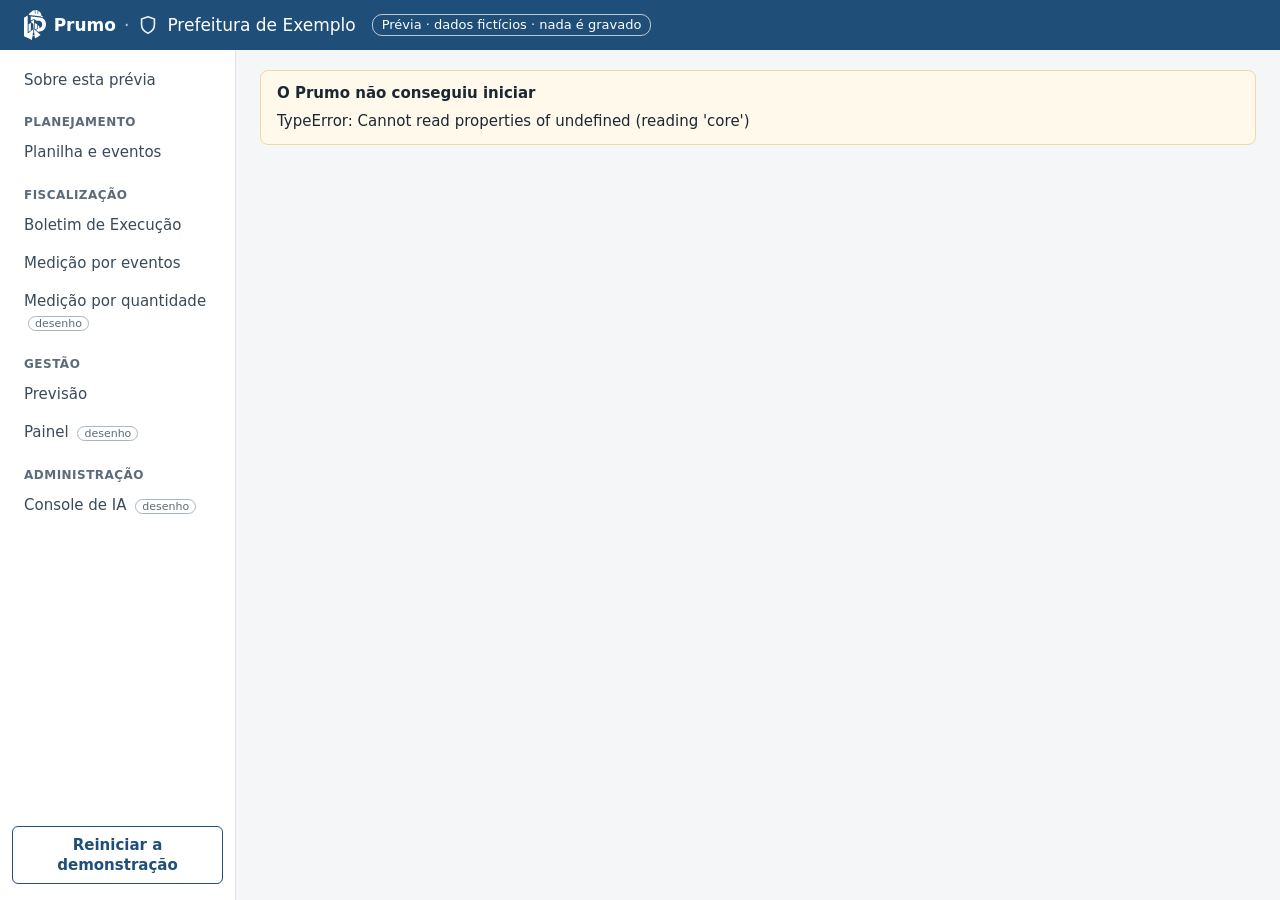
<file: apps/desktop/previa/index.html>
<!doctype html>
<html lang="pt-BR">
<head>
<meta charset="utf-8">
<meta name="viewport" content="width=device-width, initial-scale=1">
<title>Prumo · Prefeitura de Exemplo (prévia)</title>
<link rel="icon" href="favicon.svg" type="image/svg+xml">
<link rel="stylesheet" href="app.css">
</head>
<body>

<header class="topo">
  <div class="marca">
    <img class="marca-prumo" src="marca-branca.svg" alt="" width="22" height="30">
    <strong>Prumo</strong>
    <span class="marca-separador" aria-hidden="true">·</span>
    <svg class="marca-brasao" width="22" height="22" viewBox="0 0 24 24" fill="none" stroke="currentColor" stroke-width="1.8" stroke-linecap="round" stroke-linejoin="round" role="img" aria-label="Brasão do município (espaço reservado)"><path d="M12 3l7 2.5v6c0 4.4-2.9 7.9-7 9.5-4.1-1.6-7-5.1-7-9.5v-6z"/></svg>
    <span>Prefeitura de Exemplo</span>
  </div>
  <span class="selo-previa">Prévia · dados fictícios · nada é gravado</span>
  <div class="espaco"></div>
  <div id="usuario"></div>
</header>

<div class="corpo">
  <nav class="lateral" aria-label="Telas da prévia">
    <a href="#/inicio">Sobre esta prévia</a>

    <h2>Planejamento</h2>
    <a href="#/eventos">Planilha e eventos</a>

    <h2>Fiscalização</h2>
    <a href="#/boletim">Boletim de Execução</a>
    <a href="#/medicao">Medição por eventos</a>
    <a href="#/medicao-bm">Medição por quantidade <span class="marca-desenho">desenho</span></a>

    <h2>Gestão</h2>
    <a href="#/previsao">Previsão</a>
    <a href="#/painel">Painel <span class="marca-desenho">desenho</span></a>

    <h2>Administração</h2>
    <a href="#/console-ia">Console de IA <span class="marca-desenho">desenho</span></a>

    <div class="lateral-rodape">
      <button type="button" class="btn" data-acao="reiniciar">Reiniciar a demonstração</button>
    </div>
  </nav>

  <main id="conteudo" tabindex="-1"></main>
</div>

<div id="aviso" role="status" aria-live="polite"></div>

<dialog id="confirmar" aria-labelledby="confirmar-titulo">
  <form method="dialog">
    <h2 id="confirmar-titulo"></h2>
    <p id="confirmar-texto"></p>
    <div class="dialogo-acoes">
      <button class="btn" value="cancelar">Cancelar</button>
      <button class="btn btn-primario" id="confirmar-sim" value="confirmar"></button>
    </div>
  </form>
</dialog>

<script src="app.js"></script>
</body>
</html>
</file>
<file: apps/desktop/previa/app.css>
/* Prévia do Prumo. Os tokens abaixo são os do canvas de telas; quando o
   design system (ui/design-system) existir, eles passam a morar lá. */
:root {
  --azul: #1F4E79;
  --azul-claro: #E6EEF6;
  --azul-linha: #EEF3F9;
  --fundo: #F4F6F8;
  --branco: #FFFFFF;
  --texto: #1B2733;
  --texto-medio: #3A4A59;
  --texto-suave: #5B6B7A;
  --borda: #DDE3E9;
  --borda-suave: #E8EDF1;
  --borda-campo: #A9B6C2;
  --ok: #1E7B4F;
  --ok-fundo: #E1F2E9;
  --ok-texto: #14583A;
  --atencao-fundo: #FFF4DB;
  --atencao-texto: #8A5A00;
  --atencao-caixa: #FFF9EB;
  --atencao-borda: #F0D9A4;
  --erro: #8C1D18;
  --erro-fundo: #FBE4E2;
  --ia: #4B3590;
  --ia-fundo: #EDE7FA;
  --ia-caixa: #F6F2FD;
  --ia-borda: #CFC2EE;
  --previsao: #1F5568;
  --previsao-fundo: #E3EEF2;
  --previsao-caixa: #F1F7F9;
  --previsao-borda: #6E97A6;
  --neutro-fundo: #E8EDF1;
}

* { box-sizing: border-box; }
html, body { height: 100%; margin: 0; }
body {
  display: flex;
  flex-direction: column;
  background: var(--fundo);
  color: var(--texto);
  font-family: 'Source Sans 3', 'Segoe UI', system-ui, sans-serif;
  font-size: 15px;
  line-height: 1.35;
}
a { color: var(--azul); }
button, input, select { font: inherit; }
:focus-visible { outline: 3px solid #7FB0DE; outline-offset: 2px; }
h1 { margin: 4px 0 0; font-size: 26px; font-weight: 700; }
h2 { margin: 0; font-size: 16px; }
p { margin: 0; }

/* casca */
.topo {
  flex: none;
  display: flex;
  flex-wrap: wrap;
  align-items: center;
  gap: 8px 16px;
  padding: 10px 24px;
  background: var(--azul);
  color: var(--branco);
}
.marca { display: flex; align-items: center; gap: 8px; font-size: 17px; }
/* A marca do Prumo acompanha o nome do produto; o brasão acompanha o nome do município. */
.marca-prumo { height: 30px; width: auto; }
.marca-separador { opacity: 0.7; }
.marca-brasao { opacity: 0.9; }
.marca-sobre { height: 72px; width: auto; flex: none; }
.selo-previa {
  border: 1px solid rgba(255, 255, 255, 0.7);
  border-radius: 10px;
  padding: 1px 9px;
  font-size: 13px;
}
.espaco { flex: 1; }
.corpo { flex: 1; min-height: 0; display: flex; }
.lateral {
  flex: 0 0 236px;
  display: flex;
  flex-direction: column;
  gap: 2px;
  padding: 12px;
  overflow-y: auto;
  background: var(--branco);
  border-right: 1px solid var(--borda);
}
.lateral h2 {
  margin: 14px 12px 2px;
  font-size: 12px;
  font-weight: 700;
  letter-spacing: 0.04em;
  text-transform: uppercase;
  color: var(--texto-suave);
}
.lateral a {
  display: block;
  padding: 8px 12px;
  border-radius: 6px;
  color: var(--texto-medio);
  text-decoration: none;
}
.lateral a:hover { background: var(--fundo); }
.lateral a[aria-current="page"] { background: var(--azul-claro); color: var(--azul); font-weight: 700; }
.marca-desenho {
  margin-left: 4px;
  border: 1px solid var(--borda-campo);
  border-radius: 8px;
  padding: 0 6px;
  font-size: 11px;
  font-weight: 400;
  color: var(--texto-suave);
}
.lateral-rodape { margin-top: auto; padding: 16px 0 4px; }
.lateral-rodape .btn { width: 100%; }
#conteudo { flex: 1; min-width: 0; overflow-y: auto; }
#conteudo:focus { outline: none; }

/* tela */
.tela {
  display: flex;
  flex-direction: column;
  gap: 16px;
  max-width: 1280px;
  margin: 0 auto;
  padding: 20px 24px 32px;
}
.tela-faixa { padding-bottom: 0; }
.cabecalho { display: flex; flex-wrap: wrap; align-items: flex-start; gap: 12px 24px; }
.cabecalho-texto { flex: 1; min-width: 260px; }
.cabecalho-acoes { display: flex; flex-direction: column; align-items: flex-end; gap: 6px; }
.migalha, .nota { color: var(--texto-suave); font-size: 13px; }
.subtitulo { margin-top: 4px; color: var(--texto-suave); }
.duas-colunas { display: flex; flex-wrap: wrap; align-items: flex-start; gap: 16px; }
.coluna-principal { flex: 999 1 560px; min-width: 0; display: flex; flex-direction: column; gap: 16px; }
.coluna-lateral { flex: 1 1 330px; min-width: 0; display: flex; flex-direction: column; gap: 12px; }
.linha-acoes { display: flex; flex-wrap: wrap; gap: 8px; }

/* indicadores */
.indicadores { display: grid; grid-template-columns: repeat(auto-fit, minmax(190px, 1fr)); gap: 12px; }
.indicador { background: var(--branco); border: 1px solid var(--borda); border-radius: 8px; padding: 12px 14px; }
.indicador-rotulo { color: var(--texto-suave); font-size: 13px; }
.indicador-valor { font-size: 22px; font-weight: 700; font-variant-numeric: tabular-nums; }
.indicador.e-previsao { background: var(--previsao-caixa); border: 1px dashed var(--previsao-borda); }
.indicador.e-previsao .indicador-rotulo { color: var(--previsao); font-weight: 700; }

/* cartões e tabelas */
.cartao { background: var(--branco); border: 1px solid var(--borda); border-radius: 8px; overflow: hidden; }
.cartao-titulo {
  display: flex;
  flex-wrap: wrap;
  align-items: center;
  gap: 8px 16px;
  padding: 12px 16px;
  border-bottom: 1px solid var(--borda);
}
.cartao-corpo { padding: 14px 16px; display: flex; flex-direction: column; gap: 10px; }
.cartao-rodape { padding: 10px 16px; border-top: 1px solid var(--borda-suave); color: var(--texto-suave); font-size: 13px; }
.rolagem { overflow-x: auto; }
table { width: 100%; border-collapse: collapse; font-variant-numeric: tabular-nums; }
th { padding: 8px 12px; background: var(--fundo); color: var(--texto-suave); font-size: 13px; font-weight: 600; text-align: left; }
td { padding: 10px 12px; border-top: 1px solid var(--borda-suave); vertical-align: top; }
th.num, td.num { text-align: right; white-space: nowrap; }
td.sem-quebra { white-space: nowrap; }
tfoot td { border-top: 2px solid var(--borda); font-weight: 700; }
tr.selecionada td { background: var(--azul-linha); }
tr.selecionada td:first-child { box-shadow: inset 3px 0 0 var(--azul); }
tr.riscada td { color: var(--texto-suave); }
th.col-previsao { background: var(--previsao-fundo); color: var(--previsao); }
td.col-previsao { background: var(--previsao-caixa); color: var(--previsao); font-weight: 600; }
td.col-previsao small { display: block; font-weight: 400; }
.sem-dado { color: var(--texto-suave); font-weight: 400; }
.botao-linha {
  padding: 0;
  border: 0;
  background: none;
  color: var(--azul);
  font-weight: 700;
  text-align: left;
  text-decoration: underline;
  cursor: pointer;
}
small { font-size: 13px; color: var(--texto-suave); }

/* selos e pílulas */
.selo { display: inline-flex; align-items: center; gap: 4px; border-radius: 4px; padding: 1px 7px; font-size: 12px; font-weight: 700; }
.selo-regra { background: var(--atencao-fundo); color: var(--atencao-texto); }
.selo-sugestao { background: var(--ia-fundo); color: var(--ia); }
.selo-previsao { background: var(--previsao-fundo); color: var(--previsao); border: 1px dashed var(--previsao-borda); }
.pilula { display: inline-block; border-radius: 12px; padding: 3px 10px; font-size: 13px; font-weight: 600; white-space: nowrap; }
.pilula-ok { background: var(--ok-fundo); color: var(--ok-texto); }
.pilula-atencao { background: var(--atencao-fundo); color: var(--atencao-texto); }
.pilula-neutra { background: var(--neutro-fundo); color: var(--texto-medio); }
.pilula-erro { background: var(--erro-fundo); color: var(--erro); }
h1 .pilula { font-size: 14px; vertical-align: middle; }

/* caixas */
.caixa { border-radius: 8px; padding: 12px 16px; display: flex; flex-direction: column; gap: 8px; }
.caixa-regra { background: var(--atencao-caixa); border: 1px solid var(--atencao-borda); }
.caixa-ok { background: #F0F8F3; border: 1px solid #BFE0CD; }
.caixa-ia { background: var(--ia-caixa); border: 1px solid var(--ia-borda); }
.caixa-ia .caixa-titulo { color: var(--ia); }
.caixa-previsao { background: var(--previsao-caixa); border: 1px dashed var(--previsao-borda); }
.caixa-previsao .caixa-titulo { color: var(--previsao); }
.caixa-desenho { background: var(--branco); border: 1px dashed var(--borda-campo); color: var(--texto-medio); }
.caixa-titulo { display: flex; flex-wrap: wrap; align-items: center; gap: 6px 8px; font-weight: 700; }
.lista-definicao { display: flex; flex-direction: column; gap: 8px; margin: 0; font-size: 14px; }
.lista-definicao dt { font-weight: 700; }
.lista-definicao dd { margin: 0; }
ul.lista, ol.lista { margin: 0; padding-left: 20px; display: flex; flex-direction: column; gap: 4px; }
.fotos { display: grid; grid-template-columns: repeat(3, minmax(0, 1fr)); gap: 8px; }
.foto {
  aspect-ratio: 4 / 3;
  display: flex;
  align-items: flex-end;
  padding: 6px;
  border-radius: 6px;
  background: #D8E0E8;
  color: var(--texto-medio);
  font-size: 11px;
}
/* quadros vindos do canvas: usam a fonte da casca e quebram linha em vez de rolar para o lado */
.desenho, .desenho * { font-family: inherit !important; }
.desenho table { min-width: 0 !important; }

/* botões e campos */
.btn {
  min-height: 44px;
  padding: 8px 16px;
  border: 1px solid var(--azul);
  border-radius: 6px;
  background: var(--branco);
  color: var(--azul);
  font-weight: 600;
  cursor: pointer;
}
.btn-primario { background: var(--azul); color: var(--branco); font-weight: 700; }
.btn-perigo { border-color: var(--erro); color: var(--erro); }
.btn:disabled { border-color: var(--borda-campo); background: var(--neutro-fundo); color: var(--texto-medio); cursor: not-allowed; }
select, input[type="text"] {
  min-height: 44px;
  padding: 6px 8px;
  border: 1px solid var(--borda-campo);
  border-radius: 6px;
  background: var(--branco);
  color: var(--texto);
}
input.avanco { width: 64px; text-align: right; }
select:disabled, input:disabled { background: var(--neutro-fundo); color: var(--texto-medio); }

/* aviso e diálogo */
#aviso {
  position: fixed;
  left: 50%;
  bottom: 24px;
  transform: translateX(-50%);
  max-width: min(720px, 90vw);
  padding: 12px 18px;
  border-radius: 8px;
  background: var(--texto);
  color: var(--branco);
  box-shadow: 0 6px 24px rgba(0, 0, 0, 0.25);
}
#aviso:empty { display: none; }
#aviso.erro { background: var(--erro); }
dialog {
  width: min(520px, 92vw);
  padding: 20px 22px;
  border: 1px solid var(--borda);
  border-radius: 10px;
  color: var(--texto);
}
dialog::backdrop { background: rgba(27, 39, 51, 0.45); }
dialog h2 { font-size: 19px; margin-bottom: 8px; }
.dialogo-acoes { display: flex; justify-content: flex-end; gap: 8px; margin-top: 18px; }

@media (max-width: 860px) {
  .corpo { flex-direction: column; }
  .lateral { flex: none; flex-direction: row; flex-wrap: wrap; border-right: 0; border-bottom: 1px solid var(--borda); }
  .lateral h2 { display: none; }
  .lateral-rodape { margin: 0; padding: 0; }
}
</file>
